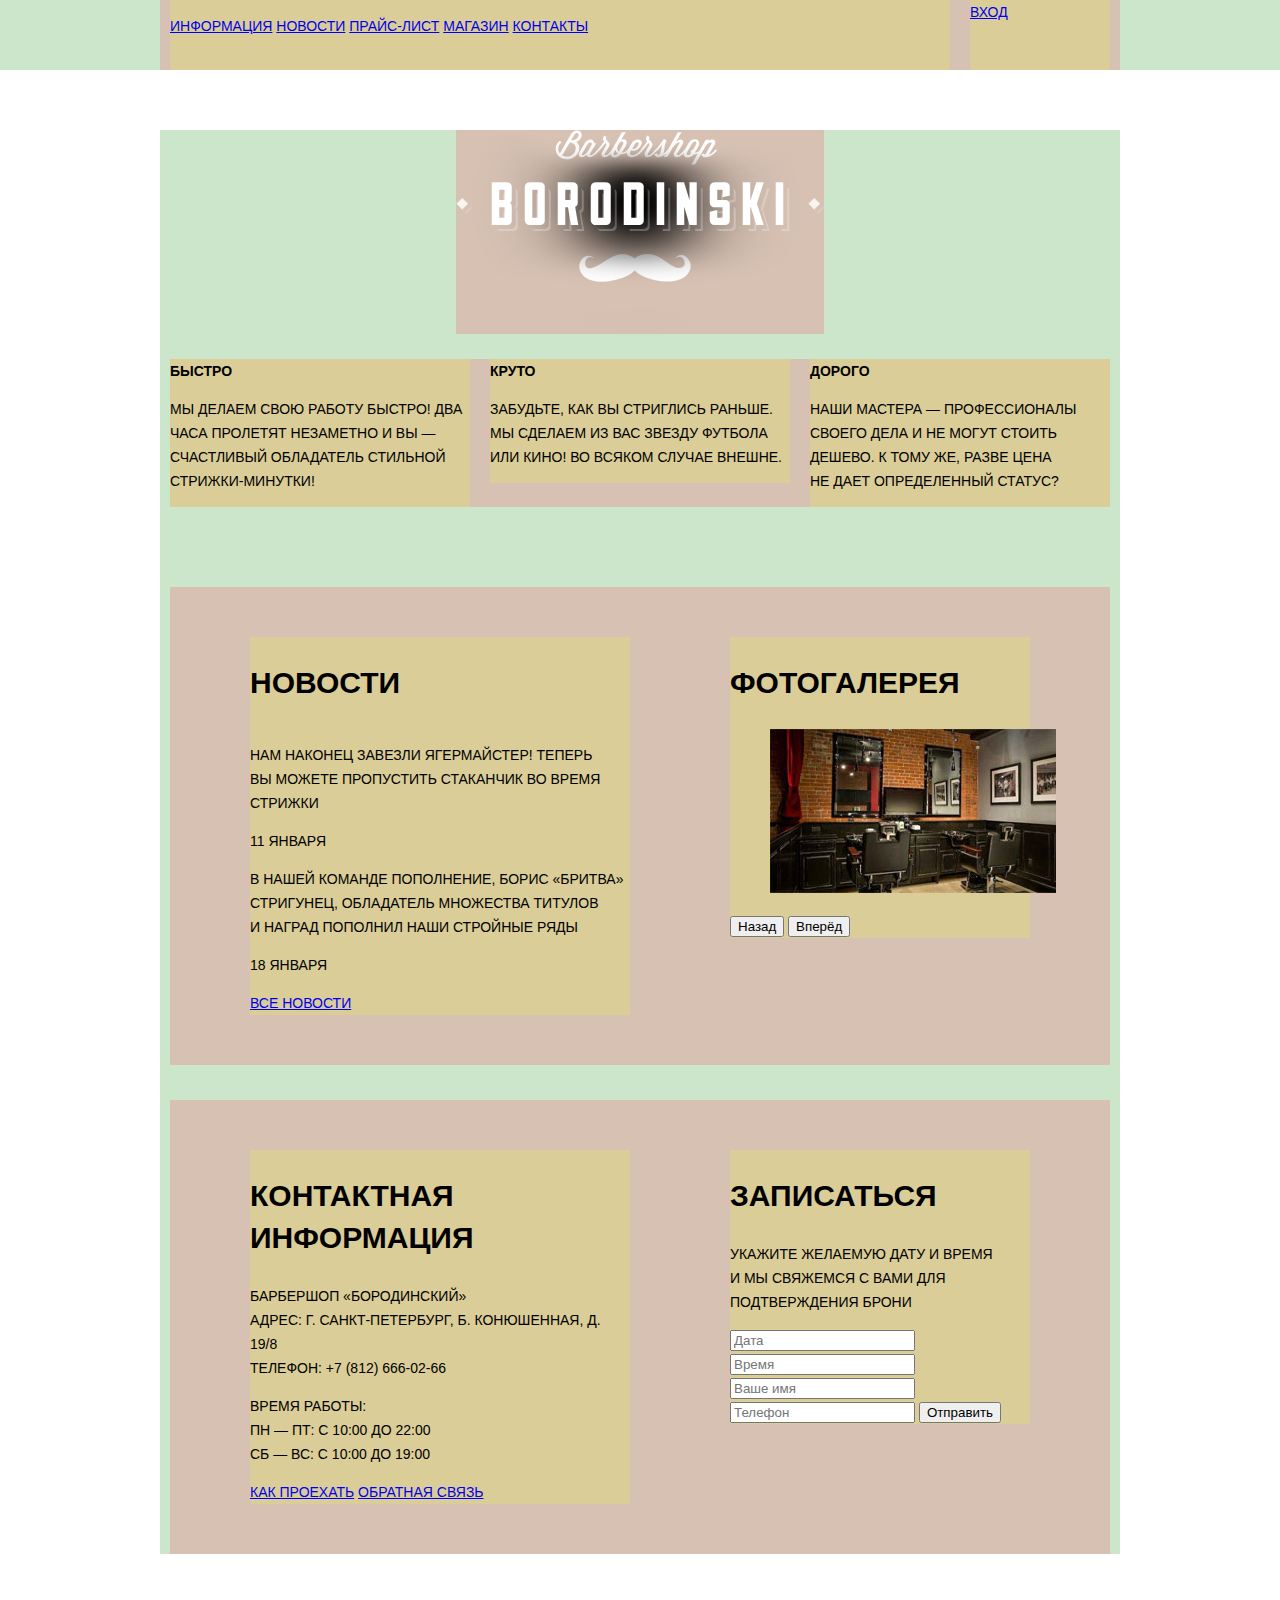
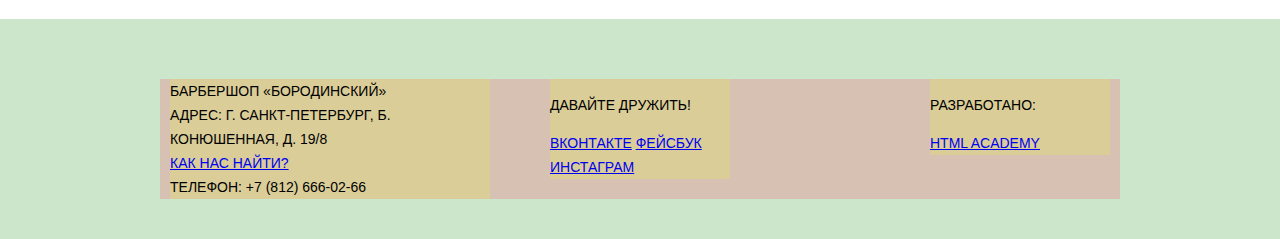
<file: index.html>
<!DOCTYPE html>
<html lang="ru">
  <head>
    <meta charset="utf-8">
    <title>Барбершоп «Бородинский»</title>
    <link href="css/style.css" rel="stylesheet">
  </head>
  <body>
    <header class="main-header">
      <div class="container clearfix">
        <nav class="main-navigation">
           <ul>
            <li>
              <a href="#">Информация</a>
            </li>
            <li>
              <a href="#">Новости</a>
            </li>
            <li>
              <a href="#">Прайс-лист</a>
            </li>
            <li>
              <a href="barbershop-shop.html">Магазин</a>
            </li>
            <li>
              <a href="#">Контакты</a>
            </li>
          </ul>
        </nav>
        <div class="user-block">
          <a class="login" href="#">Вход</a>
        </div>
      </div>
    </header>
    <main class="container">
      <div class="index-logo">
        <a><img src="img/index-logo.png" width="368" height="204" alt="Барбершоп «Бородинский»"></a>
      </div>
      <section class="features clearfix">
        <div class="features-item">
          <b class="features-name">Быстро</b>
          <p>Мы делаем свою работу быстро! Два часа пролетят незаметно и вы — счастливый обладатель стильной стрижки-минутки!</p>
        </div>
        <div class="features-item">
          <b class="features-name">Круто</b>
          <p>Забудьте, как вы стриглись раньше. Мы сделаем из вас звезду футбола или кино! Во всяком случае внешне.</p>
        </div>
        <div class="features-item">
          <b class="features-name">Дорого</b>
          <p>Наши мастера — профессионалы своего дела и не могут стоить дешево. К тому же, разве цена не дает определенный статус?</p>
        </div>
      </section>
      <div class="index-content clearfix">
        <div class="index-content-left">
          <h2 class="index-content-title">Новости</h2>
          <ul class="news-preview">
            <li>
              <p>Нам наконец завезли Ягермайстер! Теперь вы можете пропустить стаканчик во время стрижки</p>
              <time datetime="2016-01-11">11 января</time>
            </li>
            <li>
              <p>В нашей команде пополнение, Борис «Бритва» Стригунец, обладатель множества титулов и наград пополнил наши стройные ряды</p>
              <time datetime="2016-01-18">18 января</time>
            </li>
          </ul>
          <a class="btn" href="#">Все новости</a>
        </div>
        <div class="index-content-right">
          <h2 class="index-content-title">Фотогалерея</h2>
          <div class="gallery">
            <figure class="gallery-content">
              <img src="img/barbershop-photo.jpg" width="286" height="164" alt="">
            </figure>
            <button class="btn gallery-prev" type="button">Назад</button>
            <button class="btn gallery-next" type="button">Вперёд</button>
          </div>
        </div>
      </div>
      <div class="index-content clearfix">
        <div class="index-content-left">
          <h2 class="index-content-title">Контактная информация</h2>
          <p>
            Барбершоп «Бородинский»<br>
            Адрес: г. Санкт-Петербург, Б. Конюшенная, д. 19/8<br>
            Телефон: +7 (812) 666-02-66
          </p>
          <p>
            Время работы:<br>
            пн — пт: с 10:00 до 22:00<br>
            сб — вс: с 10:00 до 19:00
          </p>
          <a class="btn" href="#">Как проехать</a>
          <a class="btn" href="#">Обратная связь</a>
        </div>
        <div class="index-content-right">
          <h2 class="index-content-title">Записаться</h2>
          <p>Укажите желаемую дату и время и мы свяжемся с вами для подтверждения брони</p>
          <form class="appointment-form" action="https://echo.htmlacademy.ru" method="post">
            <input type="text" name="date" value="" placeholder="Дата">
            <input type="text" name="time" value="" placeholder="Время">
            <input type="text" name="name" value="" placeholder="Ваше имя">
            <input type="tel" name="phone" value="" placeholder="Телефон">
            <button class="btn" type="submit">Отправить</button>
          </form>
        </div>
      </div>
    </main>
    <footer class="main-footer">
      <div class="container clearfix">
        <section class="footer-contacts">
          Барбершоп «Бородинский»<br>
          Адрес: г. Санкт-Петербург, Б. Конюшенная, д. 19/8<br>
          <a href="#">Как нас найти?</a><br>
          Телефон: +7 (812) 666-02-66
        </section>
        <section class="footer-social">
          <p>Давайте дружить!</p>
          <a class="social-btn social-btn-vk" href="#">Вконтакте</a>
          <a class="social-btn social-btn-fb" href="#">Фейсбук</a>
          <a class="social-btn social-btn-inst" href="#">Инстаграм</a>
        </section>
        <section class="footer-copyright">
          <p>Разработано:</p>
          <a class="btn" href="https://htmlacademy.ru">HTML Academy</a>
        </section>
      </div>
    </footer>
  </body>
</html>
</file>
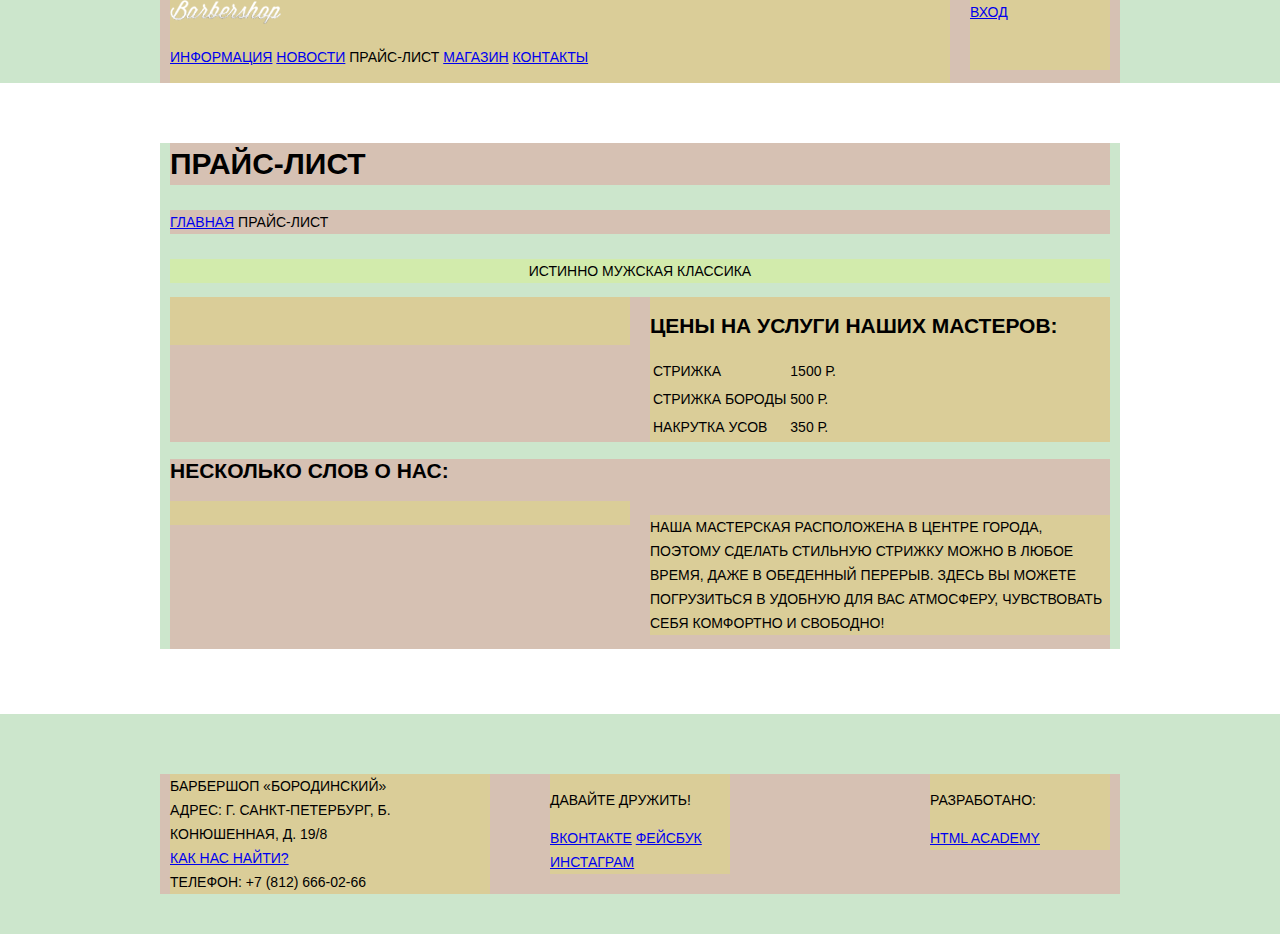
<file: barbershop-price.html>
<!DOCTYPE html>
<html lang="ru">
  <head>
    <meta charset="utf-8">
    <title>Барбершоп «Бородинский»</title>
    <link href="css/style.css" rel="stylesheet">
  </head>
  <body>
  	<header class="main-header">
      <div class="container clearfix">
      	<nav class="main-navigation">
        <div class="inner-logo">
          <a href="index.html"><img src="img/inner-logo.png" width="111" height="24" alt="Барбершоп «Бородинский»"></a>
        </div>
           <ul>
            <li>
              <a href="#">Информация</a>
            </li>
            <li>
              <a href="#">Новости</a>
            </li>
            <li>
              <a class="main-navigation-active">Прайс-лист</a>
            </li>
            <li>
              <a href="#">Магазин</a>
            </li>
            <li>
              <a href="#">Контакты</a>
            </li>
          </ul>
        </nav>
        <div class="user-block">
          <a class="login" href="#">Вход</a>
        </div>
      </div>
    </header>
    <main class="container">
      <h1 class="inner-main-header">Прайс-лист</h1>
      <ul class="breadcrumbs">
        <li>
          <a href="index.html">Главная</a>
        </li>
        <li>
          <a class="breadcrumbs-active">Прайс-лист</a>
        </li>            
      </ul>
      <p class="promo-title">Истинно мужская классика</p>
      <div class="clearfix">
      <div class="content-left-50">
        <h2>Мы используем только лучшие средства:</h2>
        <ul class="price-products">
          <li>Baxter of California</li>
          <li>Mr Natty</li>
          <li>Suavecito</li>
          <li>Malin+Goetz</li>        
        </ul>
      </div>
      <div class="content-right-50">
        <h2>Цены на услуги наших мастеров:</h2>
        <table class="price-table">
          <tr>
            <td>Стрижка</td>
            <td>1500 р.</td>
          </tr>
          <tr>
            <td>Стрижка бороды</td>
            <td>500 р.</td>
          </tr>
          <tr>
            <td>Накрутка усов</td>
            <td>350 р.</td>
          </tr>          
        </table>
      </div>
      </div>
      <div class="clearfix">
      <div class="price-about">
        <h2>Несколько слов о нас:</h2>
        <p class="content-left-50">Наша парикмахерская занимается исключительно мужскими стрижками. 
        Стрижка каждого клиента для нас - это уникальная и продуманная до мелочей работа. 
        Мы не работаем на количество, мы делаем качество.</p>
        <p class="content-right-50">Наша мастерская расположена в центре города, поэтому сделать 
        стильную стрижку можно в любое время, даже в обеденный перерыв. Здесь вы можете погрузиться 
        в удобную для вас атмосферу, чувствовать себя комфортно и свободно!</p>
      </div>
      </div>
    </main>
    <footer class="main-footer">
      <div class="container clearfix">
        <section class="footer-contacts">
          Барбершоп «Бородинский»<br>
          Адрес: г. Санкт-Петербург, Б. Конюшенная, д. 19/8<br>
          <a href="#">Как нас найти?</a><br>
          Телефон: +7 (812) 666-02-66
        </section>
        <section class="footer-social">
          <p>Давайте дружить!</p>
          <a class="social-btn social-btn-vk" href="#">Вконтакте</a>
          <a class="social-btn social-btn-fb" href="#">Фейсбук</a>
          <a class="social-btn social-btn-inst" href="#">Инстаграм</a>
        </section>
        <section class="footer-copyright">
          <p>Разработано:</p>
          <a class="btn" href="https://htmlacademy.ru">HTML Academy</a>
        </section>
      </div>
    </footer>
  </body>
 </html>
</file>
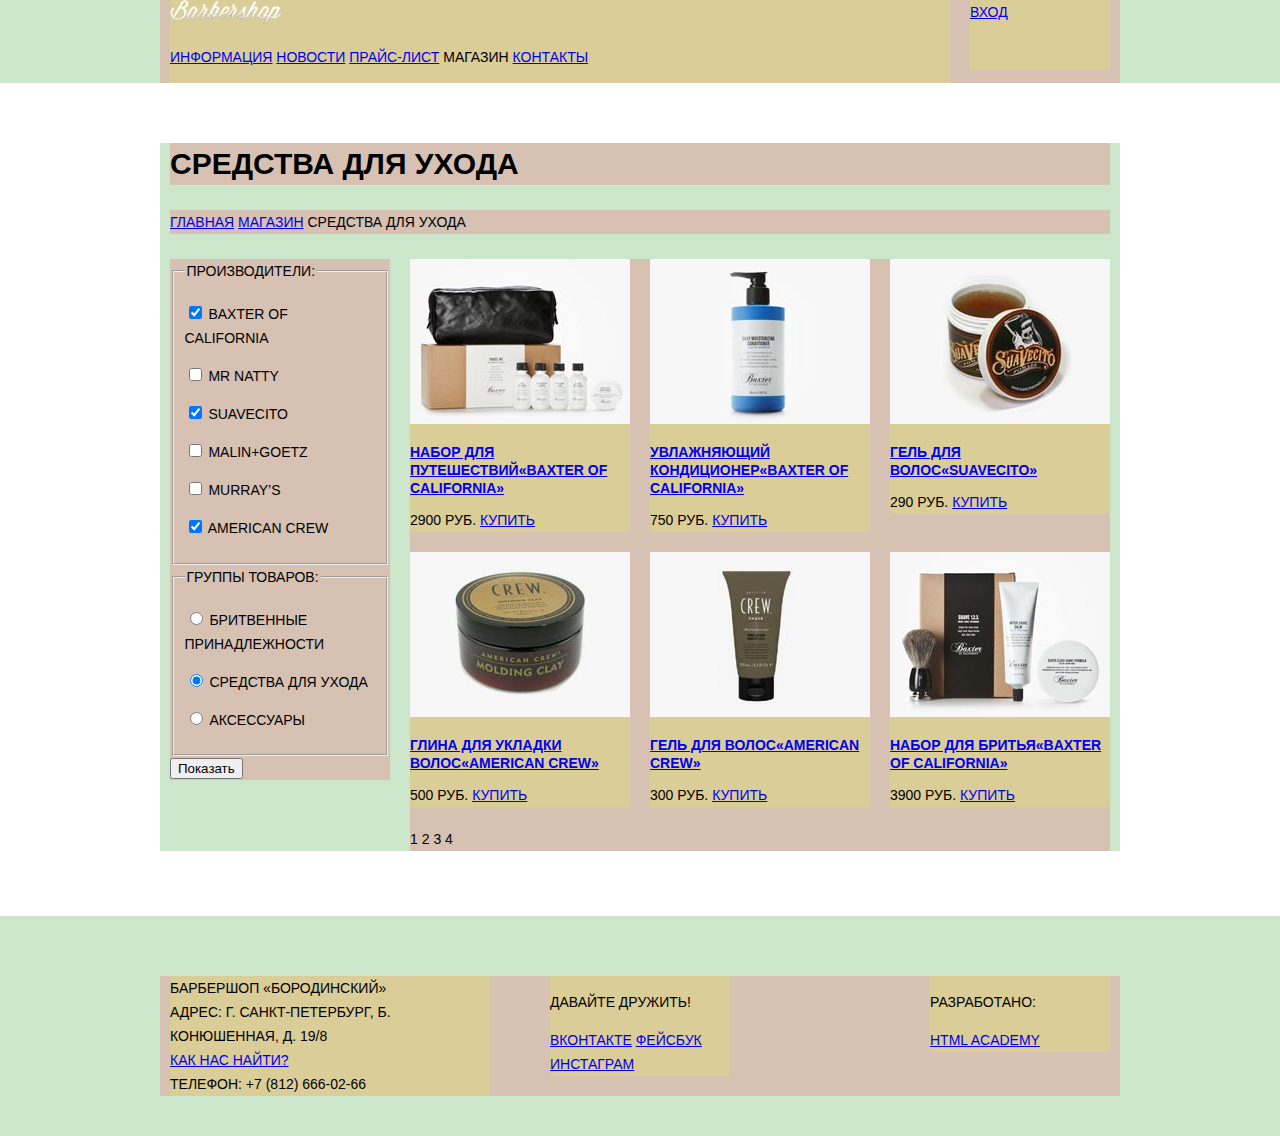
<file: barbershop-shop.html>
<!DOCTYPE html>
<html lang="ru">
  <head>
    <meta charset="utf-8">
    <title>Барбершоп «Бородинский»</title>
    <link href="css/style.css" rel="stylesheet">
  </head>
  <body>
  	<header class="main-header">
      <div class="container clearfix">
       <nav class="main-navigation">
        <div class="inner-logo">
           <a href="index.html"><img src="img/inner-logo.png" width="111" height="24" alt="Барбершоп «Бородинский»"></a>
        </div>
           <ul>
            <li>
              <a href="#">Информация</a>
            </li>
            <li>
              <a href="#">Новости</a>
            </li>
            <li>
              <a href="#">Прайс-лист</a>
            </li>
            <li>
              <a class="main-navigation-active">Магазин</a>
            </li>
            <li>
              <a href="#">Контакты</a>
            </li>
          </ul>
        </nav>
        <div class="user-block">
          <a class="login" href="#">Вход</a>
        </div>
      </div>
    </header>
    <main class="container">
    	<h1 class="inner-main-header">Средства для ухода</h1>
    	<ul class="breadcrumbs">
        <li>
          <a href="index.html">Главная</a>
        </li>
        <li>
          <a href="#">Магазин</a>
        </li>
        <li>
          <a class="breadcrumbs-active">Средства для ухода</a>
        </li>            
      </ul>
      <div class="filter">
      	<form action="#" method="get">
      		<fieldset class="filter-producers">
      			<legend class="filter-title">Производители:</legend>
            <p>
      				<input type="checkbox" name="baxter-of-california" id="baxter-of-california-box" checked>
            	<label for="baxter-of-california-box">Baxter of California</label>
            </p>
            <p>
            	<input type="checkbox" name="mr-natty" id="mr-natty-box">
            	<label for="mr-natty-box">Mr Natty</label>
            </p>
            <p>
            	<input type="checkbox" name="suavecito" id="suavecito-box" checked>
            	<label for="suavecito-box">Suavecito</label>
            </p>
            <p>
            	<input type="checkbox" name="malin-goetz" id="malin-goetz-box">
            	<label for="malin-goetz-box">Malin+Goetz</label>
            </p>
            <p>
            	<input type="checkbox" name="murrays" id="murrays-box">
            	<label for="murrays-box">Murray’s</label>
            </p>
            <p>
            	<input type="checkbox" name="american-crew" id="american-crew-box" checked>
            	<label for="american-crew-box">American Crew</label>
            </p>
        	</fieldset>
        	<fieldset class="filter-group">
      			<legend class="filter-title">Группы товаров:</legend>
            <p>
      				<label>
              	<input type="radio" name="group-item" value="shaving">
              	Бритвенные  принадлежности
           		</label>
            </p>
            <p>   	
            	<label>
              	<input type="radio" name="group-item" value="care" checked>
              	Средства для ухода
           		</label>
            </p>
            <p>     	
            	<label>
            		<input type="radio" name="group-item" value="accessories">
              	Аксессуары
           		</label>
            </p>
            </fieldset>
      		<input class="btn" type="submit" value="Показать">
      	</form>
      </div>
      <div class="items">
      	<article class="item-card">
      		<a href="catalog-item.html"><img src="img/set-baxter-california.jpg" width="220" height="165" alt="Набор для путешествий «Baxter of California»"></a>
      		<h2><a href="catalog-item.html"><span class="item-category">Набор для путешествий</span><span class="item-mark">«Baxter of California»</span></a></h2>
      		<div class="item-price-block">
            <span class="price">2900 руб.</span>
      		  <a class="btn" href="#">Купить</a>
          </div>
      	</article>

      	<article class="item-card">
      		<a href="#"><img src="img/conditioner-baxter-california.jpg" width="220" height="165" alt="Увлажняющий кондиционер «Baxter of California»"></a>
      		<h2><a href="#"><span class="item-category">Увлажняющий кондиционер</span><span class="item-mark">«Baxter of California»</span></a></h2>
      		<div class="item-price-block">
            <span class="price">750 руб.</span>
      		  <a class="btn" href="#">Купить</a>
          </div>
      	</article>

      	<article class="item-card">
      		<a href="#"><img src="img/gel-suavecito.jpg" width="220" height="165" alt="Гель для волос «Suavecito»"></a>
      		<h2><a href="#"><span class="item-category">Гель для волос</span><span class="item-mark">«Suavecito»</span></a></h2>
      		<div class="item-price-block">
            <span class="price">290 руб.</span>
      		  <a class="btn" href="#">Купить</a>
          </div>
      	</article>

      	<article class="item-card">
      		<a href="#"><img src="img/clay-american-crew.jpg" width="220" height="165" alt="Глина для укладки волос «American crew»"></a>
      		<h2><a href="#"><span class="item-category">Глина для укладки волос</span><span class="item-mark">«American crew»</span></a></h2>
      		<div class="item-price-block">
            <span class="price">500 руб.</span>
      		  <a class="btn" href="#">Купить</a>
          </div>
      	</article>

      	<article class="item-card">
      		<a href="#"><img src="img/gel-american-crew.jpg" width="220" height="165" alt="Гель для волос «American crew»"></a>
      		<h2><a href="#"><span class="item-category">Гель для волос</span><span class="item-mark">«American crew»</span></a></h2>
      		<div class="item-price-block">
            <span class="price">300 руб.</span>
      		  <a class="btn" href="#">Купить</a>
          </div>
      	</article>

      	<article class="item-card">
      		<a href="#"><img src="img/shave-baxter-california.jpg" width="220" height="165" alt="Набор для бритья «Baxter of California»"></a>
      		<h2><a href="#"><span class="item-category">Набор для бритья</span><span class="item-mark">«Baxter of California»</span></a></h2>
      		<div class="item-price-block">
            <span class="price">3900 руб.</span>
      		  <a class="btn" href="#">Купить</a>
          </div>
      	</article>
      </div>
      <ul class="pagination">
      	<li><a class="btn">1</a></li>
      	<li><a class="btn pagination-active">2</a></li>
      	<li><a class="btn">3</a></li>
      	<li><a class="btn">4</a></li>
      </ul>
    </main>
    <footer class="main-footer">
      <div class="container clearfix">
        <section class="footer-contacts">
          Барбершоп «Бородинский»<br>
          Адрес: г. Санкт-Петербург, Б. Конюшенная, д. 19/8<br>
          <a href="#">Как нас найти?</a><br>
          Телефон: +7 (812) 666-02-66
        </section>
        <section class="footer-social">
          <p>Давайте дружить!</p>
          <a class="social-btn social-btn-vk" href="#">Вконтакте</a>
          <a class="social-btn social-btn-fb" href="#">Фейсбук</a>
          <a class="social-btn social-btn-inst" href="#">Инстаграм</a>
        </section>
        <section class="footer-copyright">
          <p>Разработано:</p>
          <a class="btn" href="https://htmlacademy.ru">HTML Academy</a>
        </section>
      </div>
    </footer>
  </body>
 </html>
</file>
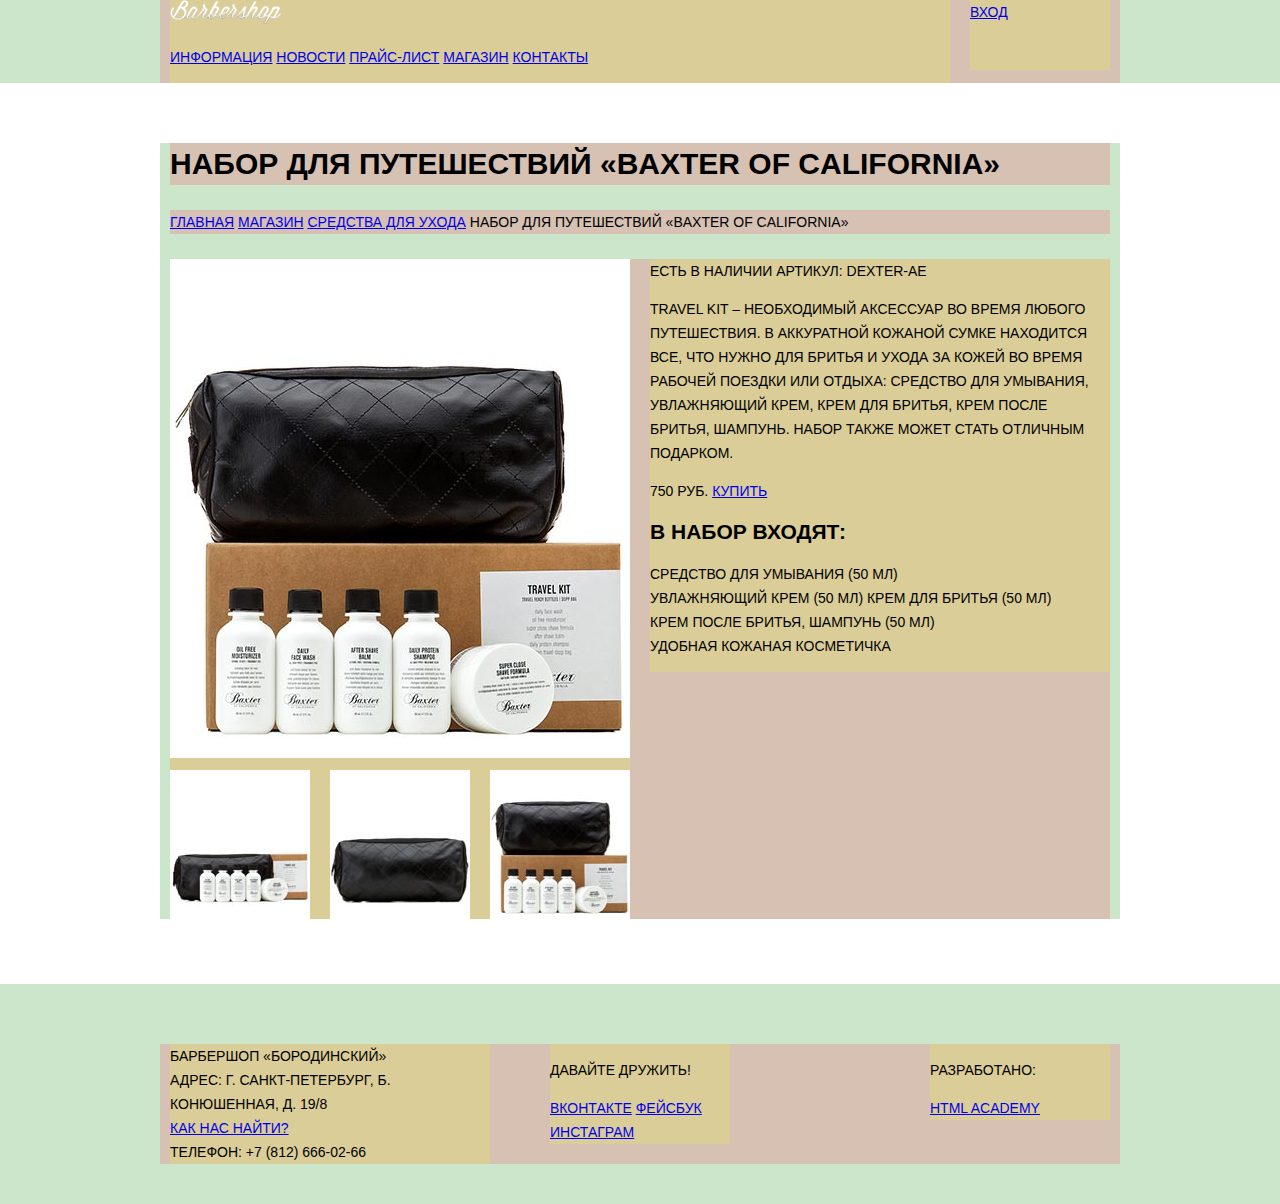
<file: catalog-item.html>
<!DOCTYPE html>
<html lang="ru">
  <head>
    <meta charset="utf-8">
    <title>Барбершоп «Бородинский»</title>
    <link href="css/style.css" rel="stylesheet">
  </head>
  <body>
  	<header class="main-header">
      <div class="container clearfix">
      	<nav class="main-navigation">
        <div class="inner-logo">
          <a href="index.html"><img src="img/inner-logo.png" width="111" height="24" alt="Барбершоп «Бородинский»"></a>
        </div>
           <ul>
            <li>
              <a href="#">Информация</a>
            </li>
            <li>
              <a href="#">Новости</a>
            </li>
            <li>
              <a href="#">Прайс-лист</a>
            </li>
            <li>
              <a class="main-navigation-active" href="#">Магазин</a>
            </li>
            <li>
              <a href="#">Контакты</a>
            </li>
          </ul>
        </nav>
        <div class="user-block">
          <a class="login" href="#">Вход</a>
        </div>
      </div>
    </header>
    <main class="container">
    	<h1 class="inner-main-header">Набор для путешествий «Baxter of California»</h1>
      <ul class="breadcrumbs">
        <li>
          <a href="index.html">Главная</a>
        </li>
        <li>
          <a href="#">Магазин</a>
        </li>
        <li>
          <a href="barbershop-shop.html">Средства для ухода</a>
        </li>
        <li>
          <a class="breadcrumbs-active">Набор для путешествий «Baxter of California»</a>
        </li>            
      </ul>
      <div class="clearfix">
      <div class="content-left-50">
        <div class="item-photo-big">
          <img src="img/item-bigpic.jpg" width="460" height="499" alt="Набор для путешествий «Baxter of California»">
        </div>
        <div class="item-photo-small">
          <img src="img/item-small1.jpg" width="140" height="149" alt="Набор для путешествий «Baxter of California»">
          <img src="img/item-small2.jpg" width="140" height="149" alt="Набор для путешествий «Baxter of California»">
          <img src="img/item-small3.jpg" width="140" height="149" alt="Набор для путешествий «Baxter of California»">
        </div>
      </div>
      <div class="content-right-50">
        <div class="item-description">
          <span class="item-availability">есть в наличии</span>
          <span class="item-vendor-code">Артикул: dexter-ae</span>
          <p>Travel Kit – необходимый аксессуар во время любого путешествия. 
          В аккуратной кожаной сумке находится все, что нужно для бритья и ухода за кожей 
          во время рабочей поездки или отдыха: средство для умывания, увлажняющий крем, 
          крем для бритья, крем после бритья, шампунь. Набор также может стать отличным подарком.</p>
          <span class="price">750 руб.</span>
          <a class="btn" href="#">Купить</a>
        </div>
        <div class="set">
          <h2>В набор входят:</h2>
          <ul class="set-items">
            <li>Средство для умывания&nbsp;(50 мл)</li>
            <li>Увлажняющий крем&nbsp;(50 мл)</li>
            <li>Крем для бритья&nbsp;(50 мл)</li>
            <li>Крем после бритья, шампунь&nbsp;(50 мл)</li>
            <li>Удобная кожаная косметичка</li>            
          </ul>
        </div>
      </div>
      </div>
    </main>
    <footer class="main-footer">
      <div class="container clearfix">
        <section class="footer-contacts">
          Барбершоп «Бородинский»<br>
          Адрес: г. Санкт-Петербург, Б. Конюшенная, д. 19/8<br>
          <a href="#">Как нас найти?</a><br>
          Телефон: +7 (812) 666-02-66
        </section>
        <section class="footer-social">
          <p>Давайте дружить!</p>
          <a class="social-btn social-btn-vk" href="#">Вконтакте</a>
          <a class="social-btn social-btn-fb" href="#">Фейсбук</a>
          <a class="social-btn social-btn-inst" href="#">Инстаграм</a>
        </section>
        <section class="footer-copyright">
          <p>Разработано:</p>
          <a class="btn" href="https://htmlacademy.ru">HTML Academy</a>
        </section>
      </div>
    </footer>
  </body>
 </html>
</file>
<file: css/style.css>
body {
	font-size: 14px;
	line-height: 24px;
	color: black;
	font-weight: normal;
	font-family: "PT Sans Narrow Bold", "Arial", sans-serif;
	text-transform: uppercase;
}

.index-content-title {
	font-size: 30px;
	line-height: 42px;
}

.inner-main-header {
	font-size: 30px;
	line-height: 42px;
}

/*подсветка для сетки*/
body > * {
  background: rgba(0, 128, 0, 0.2);
}

body > * > * {
  background: rgba(255, 45, 82, 0.2);
 }

html,
body {
  margin: 0;
  padding: 0;
}

.clearfix::after {
  content: "";
  display: table;
  clear: both;
}

.main-header {
  margin-bottom: 60px;
}

.container {
	width: 940px;
	margin: 0 auto;
	padding: 0 10px;
}

.main-navigation {
	float: left;
	width: 780px;
	min-height: 70px;
	background: rgba(234, 255, 45, 0.2); /*для подсветки сетки*/
}

.user-block {
	float: right;
	width: 140px;
	min-height: 70px;
	background: rgba(234, 255, 45, 0.2); /*для подсветки сетки*/
}

.index-logo {
	width: 368px;
  	height: 204px;
  	margin-right: auto;
  	margin-left: auto;
  	margin-bottom: 25px;
}

.features {
	margin-bottom: 80px;
}

.features-item {
	float: left;
	width: 300px;
	margin-right: 20px;
	background: rgba(234, 255, 45, 0.2); /*для подсветки сетки*/
}

.features-item:last-child {
	margin-right: 0;
}

.index-content {
	margin-bottom: 35px;
  	padding: 50px 80px;
 }

.index-content-left {
	float: left;
	width: 380px;
	background: rgba(234, 255, 45, 0.2); /*для подсветки сетки*/
}

.index-content-right {
	float: right;
	width: 300px;
	background: rgba(234, 255, 45, 0.2); /*для подсветки сетки*/
}

.main-footer {
	margin-top: 65px;
	padding-top: 60px;
  	padding-bottom: 40px;
}

.footer-contacts {
  	float: left;
  	width: 320px;
  	margin-right: 60px;
  	background: rgba(234, 255, 45, 0.2); /*для подсветки сетки*/
}

 .footer-social {
 	float: left;
 	width: 180px;
 	background: rgba(234, 255, 45, 0.2); /*для подсветки сетки*/
}

 .footer-copyright {
 	float: right;
 	width: 180px;
 	background: rgba(234, 255, 45, 0.2); /*для подсветки сетки*/
}

.inner-main-header {
	margin-bottom: 25px;
}

.breadcrumbs {
	margin-bottom: 25px;
}

.filter {
	float: left;
	width: 220px;
	margin-right: 20px;
}

.items {
	float: right;
	width: 700px;
	font-size: 0px;
}

.item-card {
	position: relative;
  	display: inline-block;
  	vertical-align: top;
  	width: 220px;
  	font-size: 14px;
  	margin-right: 20px;
  	margin-bottom: 20px;
   	background: rgba(234, 255, 45, 0.2); /*для подсветки сетки*/
}

.item-card:nth-child(3n) {
  	margin-right: 0;
}

.item-card h2 {
	font-size: 14px;
	line-height: 18px;
}

.pagination {
	clear: right;
	margin-left: 240px;
}

li {
	list-style-type: none;
	position: relative;
  	display: inline-block;
}

ul {
	padding-left: 0;
}

.promo-title {
	text-align: center;
	background: rgba(234, 255, 45, 0.2); /*для подсветки сетки*/
}

.content-left-50 {
	float: left;
	width: 460px;
	font-size: 0px;
	background: rgba(234, 255, 45, 0.2); /*для подсветки сетки*/
}

.content-right-50 {
	float: right;
	width: 460px;
	background: rgba(234, 255, 45, 0.2); /*для подсветки сетки*/
}

.item-photo-small img {
	position: relative;
  	display: inline-block;
  	vertical-align: top;
  	width: 140px;
	margin-right: 20px;
}

.item-photo-small img:last-child {
	margin-right: 0;
}
</file>
